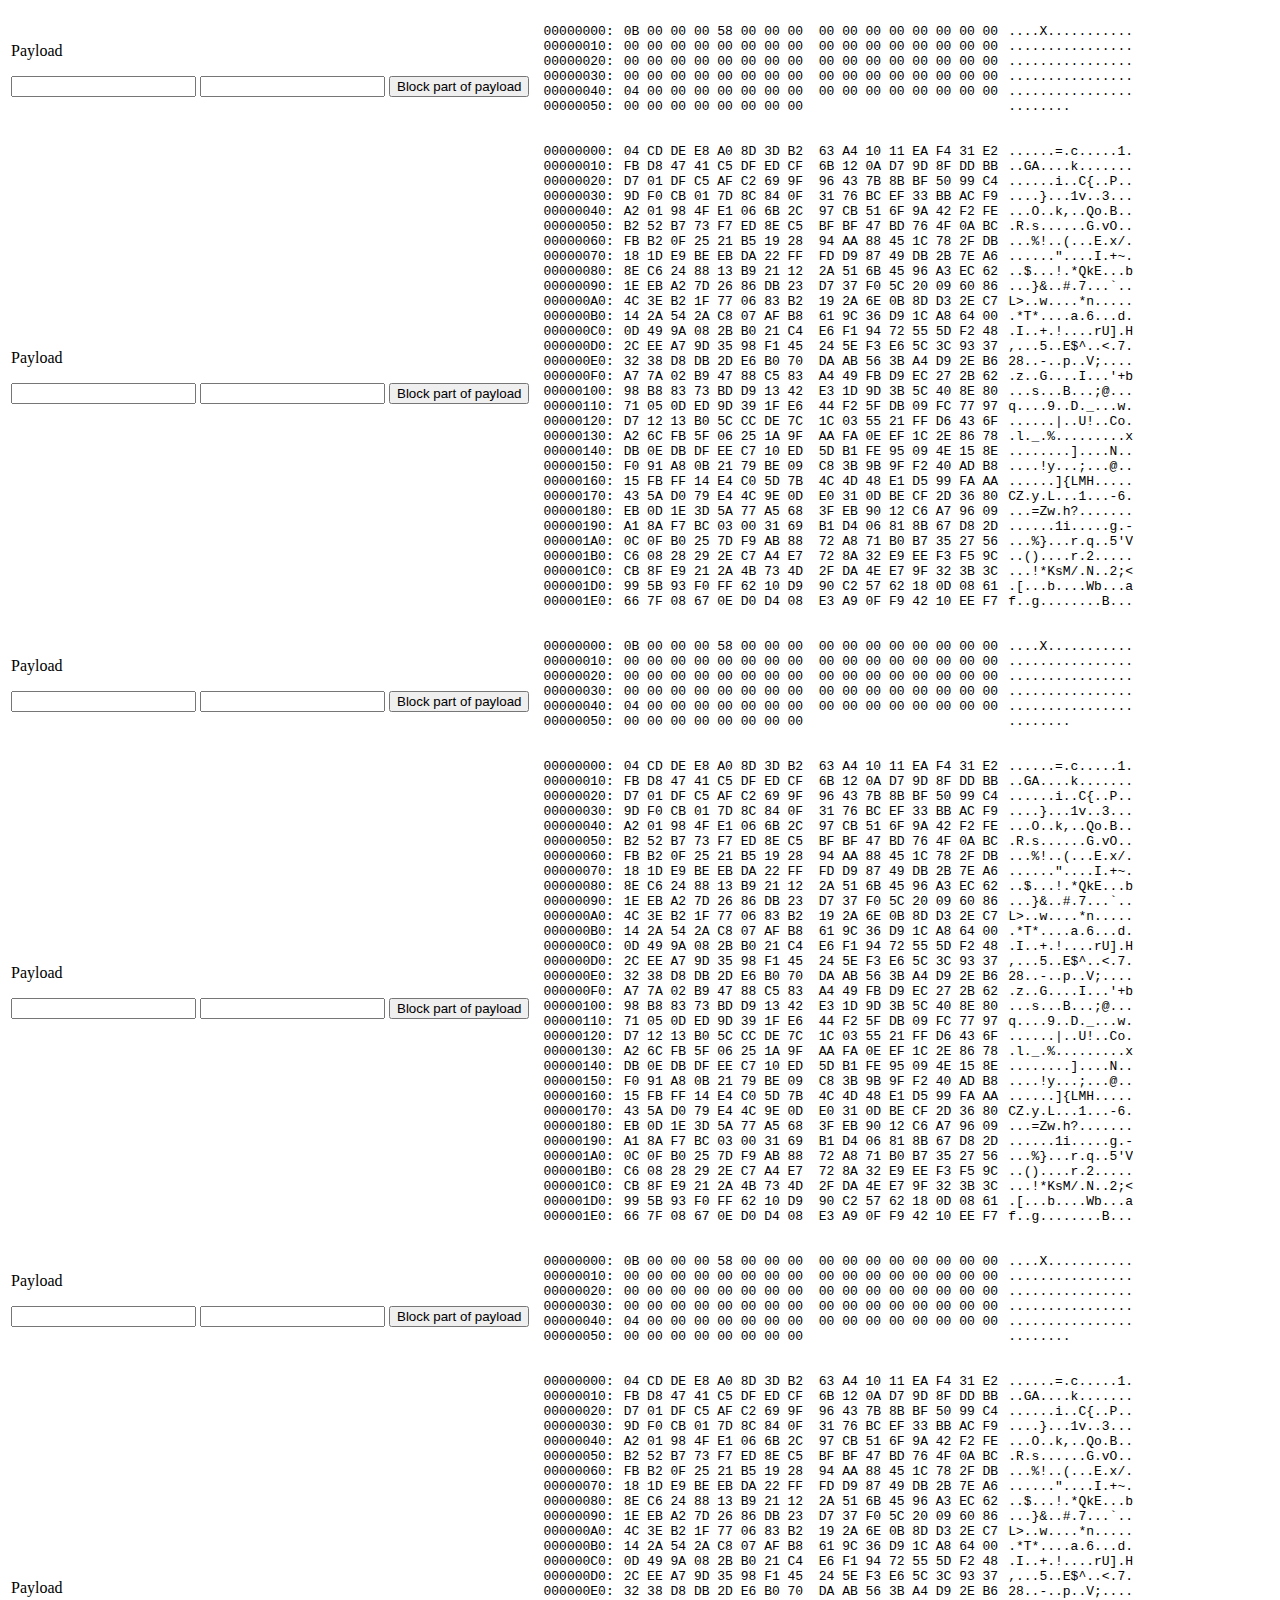
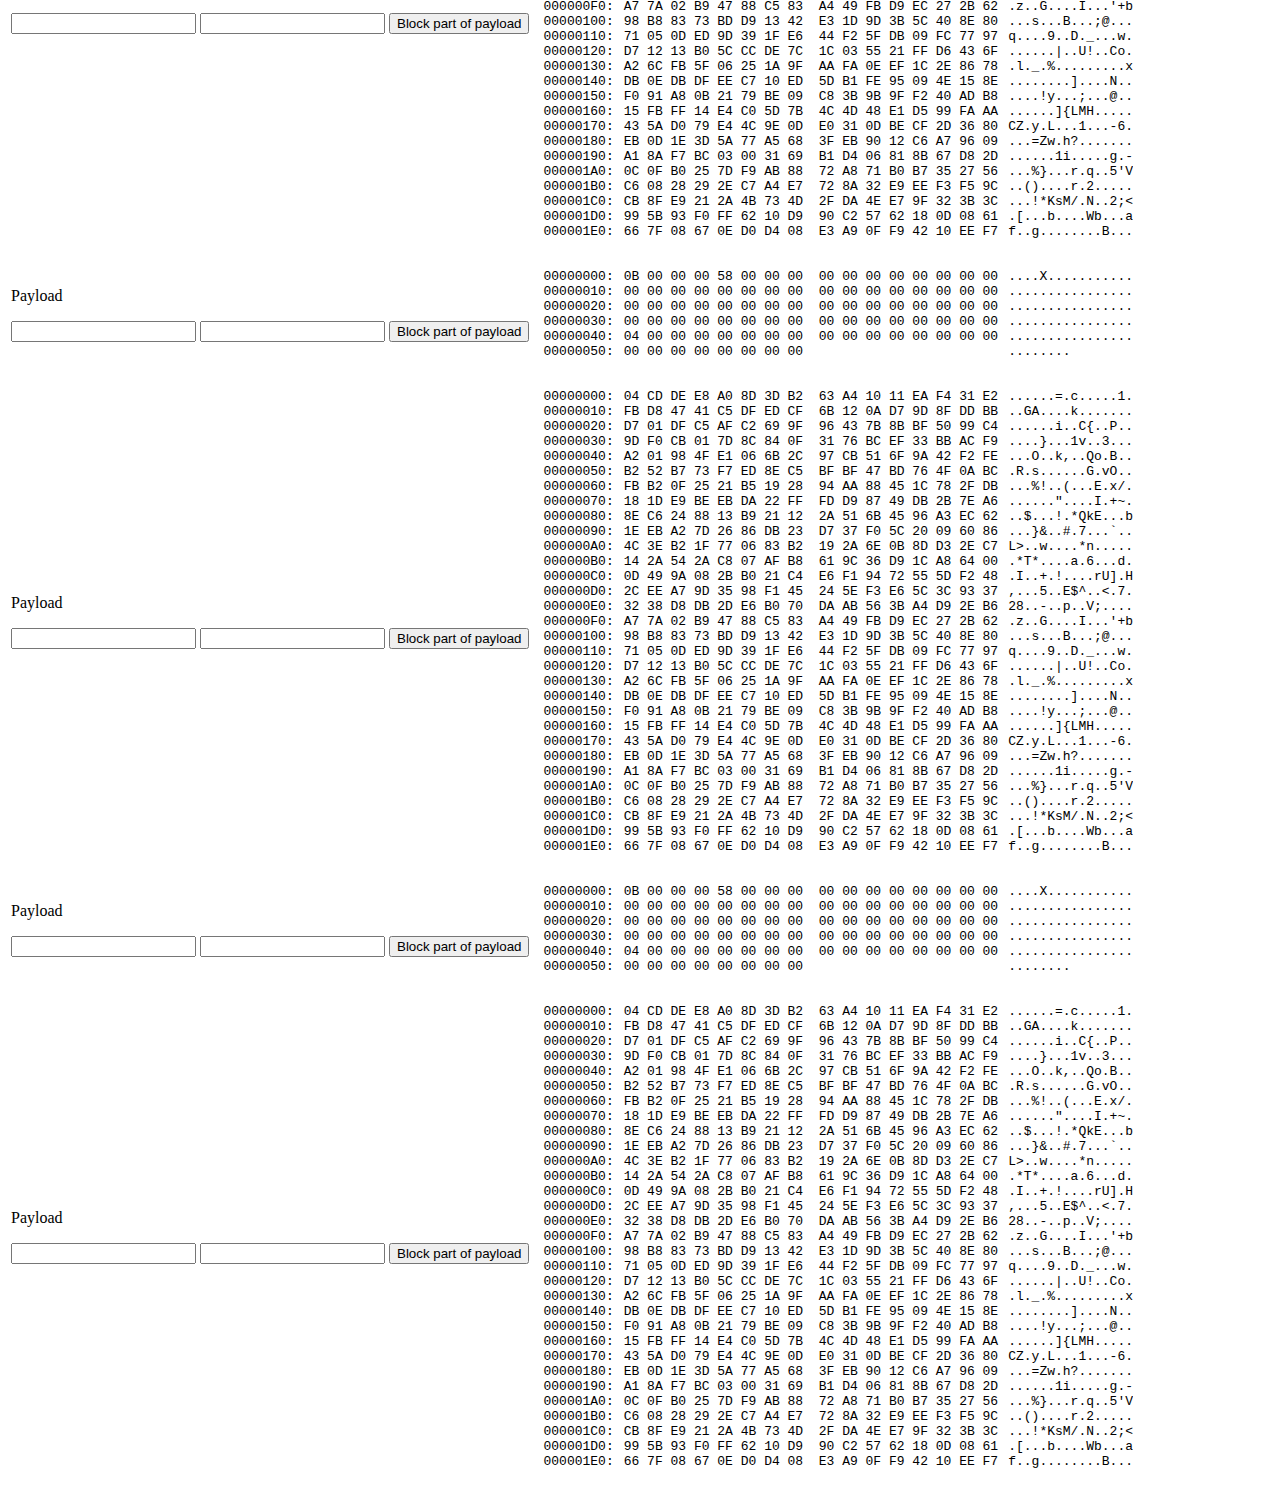
<file: index.html>
<!doctype html>
<html>
<head>
	<meta charset="utf-8"/>
	<style>
		.noselect {
             -webkit-user-select: none; 
             -moz-user-select: none; 
             -ms-user-select: none; 
             user-select: none; 
		}
		.yesselect {
             -webkit-user-select: text; 
             -moz-user-select: text; 
             -ms-user-select: text; 
             user-select: text; 
		}
		.highlight pre {
			overflow: hidden;
		}
		.highlight  pre > span {
			float: left;
			margin-left: 10px;
			position: relative;
		}

		.highlight pre > span.selection::selection {
			background: red;
		}
		.highlight pre > span.selection::-moz-selection {
			background: red;
		}

		.highlight .overlay {
			position: absolute;
			top: 0;
			left: 0;
			width: 100%;
			height: 100%;
			background: none;
			margin: 0;
			padding: 0;
			color: transparent;
			pointer-events: none;
		}

		.highlight .overlay > span {
			margin: 0;
			padding: 0;
			float: none;
		}

		.highlight .ascii {
			background: red;
		}
		.highlight .raw {
			background: yellow;
		}
		.highlight .offset {
			background: yellow;
		}
		.highlight .highlighter {
			color: #000;
		}

	</style>
	<script src="highlight.js"></script>
</head>
<body>
	<table>
		<tr class="info">
			<td>Payload
				<form method="post" class="form-inline">
					<p></p>
					<input required="" type="text" class="form-control" name="string_of_payload" title="Enter string number, like: 00000020">
					<input required="" type="text" class="form-control" name="part_of_payload" title="Enter part of payload, like: 6E E1 CE A0 2B 48 93 57">
					<input class="btn btn-default" type="button" value="Block part of payload">
				</form>
			</td>
			<td>
				<div class="highlight"><pre><span>00000000:
00000010:
00000020:
00000030:
00000040:
00000050:</span><span>0B 00 00 00 58 00 00 00  00 00 00 00 00 00 00 00
00 00 00 00 00 00 00 00  00 00 00 00 00 00 00 00
00 00 00 00 00 00 00 00  00 00 00 00 00 00 00 00
00 00 00 00 00 00 00 00  00 00 00 00 00 00 00 00
04 00 00 00 00 00 00 00  00 00 00 00 00 00 00 00
00 00 00 00 00 00 00 00</span><span>....X...........
................
................
................
................
........</span></pre>
				</div>
			</td>
		</tr>
		<tr class="info">
			<td>Payload
				<form method="post" class="form-inline">
					<p></p>
					<input required="" type="text" class="form-control" name="string_of_payload" title="Enter string number, like: 00000020">
					<input required="" type="text" class="form-control" name="part_of_payload" title="Enter part of payload, like: 6E E1 CE A0 2B 48 93 57">
					<input class="btn btn-default" type="button" value="Block part of payload">
				</form>
			</td>
			<td>
				<div class="highlight"><pre><span>00000000:
00000010:
00000020:
00000030:
00000040:
00000050:
00000060:
00000070:
00000080:
00000090:
000000A0:
000000B0:
000000C0:
000000D0:
000000E0:
000000F0:
00000100:
00000110:
00000120:
00000130:
00000140:
00000150:
00000160:
00000170:
00000180:
00000190:
000001A0:
000001B0:
000001C0:
000001D0:
000001E0:</span><span>04 CD DE E8 A0 8D 3D B2  63 A4 10 11 EA F4 31 E2
FB D8 47 41 C5 DF ED CF  6B 12 0A D7 9D 8F DD BB
D7 01 DF C5 AF C2 69 9F  96 43 7B 8B BF 50 99 C4
9D F0 CB 01 7D 8C 84 0F  31 76 BC EF 33 BB AC F9
A2 01 98 4F E1 06 6B 2C  97 CB 51 6F 9A 42 F2 FE
B2 52 B7 73 F7 ED 8E C5  BF BF 47 BD 76 4F 0A BC
FB B2 0F 25 21 B5 19 28  94 AA 88 45 1C 78 2F DB
18 1D E9 BE EB DA 22 FF  FD D9 87 49 DB 2B 7E A6
8E C6 24 88 13 B9 21 12  2A 51 6B 45 96 A3 EC 62
1E EB A2 7D 26 86 DB 23  D7 37 F0 5C 20 09 60 86
4C 3E B2 1F 77 06 83 B2  19 2A 6E 0B 8D D3 2E C7
14 2A 54 2A C8 07 AF B8  61 9C 36 D9 1C A8 64 00
0D 49 9A 08 2B B0 21 C4  E6 F1 94 72 55 5D F2 48
2C EE A7 9D 35 98 F1 45  24 5E F3 E6 5C 3C 93 37
32 38 D8 DB 2D E6 B0 70  DA AB 56 3B A4 D9 2E B6
A7 7A 02 B9 47 88 C5 83  A4 49 FB D9 EC 27 2B 62
98 B8 83 73 BD D9 13 42  E3 1D 9D 3B 5C 40 8E 80
71 05 0D ED 9D 39 1F E6  44 F2 5F DB 09 FC 77 97
D7 12 13 B0 5C CC DE 7C  1C 03 55 21 FF D6 43 6F
A2 6C FB 5F 06 25 1A 9F  AA FA 0E EF 1C 2E 86 78
DB 0E DB DF EE C7 10 ED  5D B1 FE 95 09 4E 15 8E
F0 91 A8 0B 21 79 BE 09  C8 3B 9B 9F F2 40 AD B8
15 FB FF 14 E4 C0 5D 7B  4C 4D 48 E1 D5 99 FA AA
43 5A D0 79 E4 4C 9E 0D  E0 31 0D BE CF 2D 36 80
EB 0D 1E 3D 5A 77 A5 68  3F EB 90 12 C6 A7 96 09
A1 8A F7 BC 03 00 31 69  B1 D4 06 81 8B 67 D8 2D
0C 0F B0 25 7D F9 AB 88  72 A8 71 B0 B7 35 27 56
C6 08 28 29 2E C7 A4 E7  72 8A 32 E9 EE F3 F5 9C
CB 8F E9 21 2A 4B 73 4D  2F DA 4E E7 9F 32 3B 3C
99 5B 93 F0 FF 62 10 D9  90 C2 57 62 18 0D 08 61
66 7F 08 67 0E D0 D4 08  E3 A9 0F F9 42 10 EE F7</span><span>......=.c.....1.
..GA....k.......
......i..C{..P..
....}...1v..3...
...O..k,..Qo.B..
.R.s......G.vO..
...%!..(...E.x/.
......"....I.+~.
..$...!.*QkE...b
...}&..#.7...`..
L>..w....*n.....
.*T*....a.6...d.
.I..+.!....rU].H
,...5..E$^..<.7.
28..-..p..V;....
.z..G....I...'+b
...s...B...;@...
q....9..D._...w.
......|..U!..Co.
.l._.%.........x
........]....N..
....!y...;...@..
......]{LMH.....
CZ.y.L...1...-6.
...=Zw.h?.......
......1i.....g.-
...%}...r.q..5'V
..()....r.2.....
...!*KsM/.N..2;<
.[...b....Wb...a
f..g........B...</span></pre>
				</div>
			</td>
		</tr>
		<tr class="info">
			<td>Payload
				<form method="post" class="form-inline">
					<p></p>
					<input required="" type="text" class="form-control" name="string_of_payload" title="Enter string number, like: 00000020">
					<input required="" type="text" class="form-control" name="part_of_payload" title="Enter part of payload, like: 6E E1 CE A0 2B 48 93 57">
					<input class="btn btn-default" type="button" value="Block part of payload">
				</form>
			</td>
			<td>
				<div class="highlight"><pre><span>00000000:
00000010:
00000020:
00000030:
00000040:
00000050:</span><span>0B 00 00 00 58 00 00 00  00 00 00 00 00 00 00 00
00 00 00 00 00 00 00 00  00 00 00 00 00 00 00 00
00 00 00 00 00 00 00 00  00 00 00 00 00 00 00 00
00 00 00 00 00 00 00 00  00 00 00 00 00 00 00 00
04 00 00 00 00 00 00 00  00 00 00 00 00 00 00 00
00 00 00 00 00 00 00 00</span><span>....X...........
................
................
................
................
........</span></pre>
				</div>
			</td>
		</tr>
		<tr class="info">
			<td>Payload
				<form method="post" class="form-inline">
					<p></p>
					<input required="" type="text" class="form-control" name="string_of_payload" title="Enter string number, like: 00000020">
					<input required="" type="text" class="form-control" name="part_of_payload" title="Enter part of payload, like: 6E E1 CE A0 2B 48 93 57">
					<input class="btn btn-default" type="button" value="Block part of payload">
				</form>
			</td>
			<td>
				<div class="highlight"><pre><span>00000000:
00000010:
00000020:
00000030:
00000040:
00000050:
00000060:
00000070:
00000080:
00000090:
000000A0:
000000B0:
000000C0:
000000D0:
000000E0:
000000F0:
00000100:
00000110:
00000120:
00000130:
00000140:
00000150:
00000160:
00000170:
00000180:
00000190:
000001A0:
000001B0:
000001C0:
000001D0:
000001E0:</span><span>04 CD DE E8 A0 8D 3D B2  63 A4 10 11 EA F4 31 E2
FB D8 47 41 C5 DF ED CF  6B 12 0A D7 9D 8F DD BB
D7 01 DF C5 AF C2 69 9F  96 43 7B 8B BF 50 99 C4
9D F0 CB 01 7D 8C 84 0F  31 76 BC EF 33 BB AC F9
A2 01 98 4F E1 06 6B 2C  97 CB 51 6F 9A 42 F2 FE
B2 52 B7 73 F7 ED 8E C5  BF BF 47 BD 76 4F 0A BC
FB B2 0F 25 21 B5 19 28  94 AA 88 45 1C 78 2F DB
18 1D E9 BE EB DA 22 FF  FD D9 87 49 DB 2B 7E A6
8E C6 24 88 13 B9 21 12  2A 51 6B 45 96 A3 EC 62
1E EB A2 7D 26 86 DB 23  D7 37 F0 5C 20 09 60 86
4C 3E B2 1F 77 06 83 B2  19 2A 6E 0B 8D D3 2E C7
14 2A 54 2A C8 07 AF B8  61 9C 36 D9 1C A8 64 00
0D 49 9A 08 2B B0 21 C4  E6 F1 94 72 55 5D F2 48
2C EE A7 9D 35 98 F1 45  24 5E F3 E6 5C 3C 93 37
32 38 D8 DB 2D E6 B0 70  DA AB 56 3B A4 D9 2E B6
A7 7A 02 B9 47 88 C5 83  A4 49 FB D9 EC 27 2B 62
98 B8 83 73 BD D9 13 42  E3 1D 9D 3B 5C 40 8E 80
71 05 0D ED 9D 39 1F E6  44 F2 5F DB 09 FC 77 97
D7 12 13 B0 5C CC DE 7C  1C 03 55 21 FF D6 43 6F
A2 6C FB 5F 06 25 1A 9F  AA FA 0E EF 1C 2E 86 78
DB 0E DB DF EE C7 10 ED  5D B1 FE 95 09 4E 15 8E
F0 91 A8 0B 21 79 BE 09  C8 3B 9B 9F F2 40 AD B8
15 FB FF 14 E4 C0 5D 7B  4C 4D 48 E1 D5 99 FA AA
43 5A D0 79 E4 4C 9E 0D  E0 31 0D BE CF 2D 36 80
EB 0D 1E 3D 5A 77 A5 68  3F EB 90 12 C6 A7 96 09
A1 8A F7 BC 03 00 31 69  B1 D4 06 81 8B 67 D8 2D
0C 0F B0 25 7D F9 AB 88  72 A8 71 B0 B7 35 27 56
C6 08 28 29 2E C7 A4 E7  72 8A 32 E9 EE F3 F5 9C
CB 8F E9 21 2A 4B 73 4D  2F DA 4E E7 9F 32 3B 3C
99 5B 93 F0 FF 62 10 D9  90 C2 57 62 18 0D 08 61
66 7F 08 67 0E D0 D4 08  E3 A9 0F F9 42 10 EE F7</span><span>......=.c.....1.
..GA....k.......
......i..C{..P..
....}...1v..3...
...O..k,..Qo.B..
.R.s......G.vO..
...%!..(...E.x/.
......"....I.+~.
..$...!.*QkE...b
...}&..#.7...`..
L>..w....*n.....
.*T*....a.6...d.
.I..+.!....rU].H
,...5..E$^..<.7.
28..-..p..V;....
.z..G....I...'+b
...s...B...;@...
q....9..D._...w.
......|..U!..Co.
.l._.%.........x
........]....N..
....!y...;...@..
......]{LMH.....
CZ.y.L...1...-6.
...=Zw.h?.......
......1i.....g.-
...%}...r.q..5'V
..()....r.2.....
...!*KsM/.N..2;<
.[...b....Wb...a
f..g........B...</span></pre>
				</div>
			</td>
		</tr>
		<tr class="info">
			<td>Payload
				<form method="post" class="form-inline">
					<p></p>
					<input required="" type="text" class="form-control" name="string_of_payload" title="Enter string number, like: 00000020">
					<input required="" type="text" class="form-control" name="part_of_payload" title="Enter part of payload, like: 6E E1 CE A0 2B 48 93 57">
					<input class="btn btn-default" type="button" value="Block part of payload">
				</form>
			</td>
			<td>
				<div class="highlight"><pre><span>00000000:
00000010:
00000020:
00000030:
00000040:
00000050:</span><span>0B 00 00 00 58 00 00 00  00 00 00 00 00 00 00 00
00 00 00 00 00 00 00 00  00 00 00 00 00 00 00 00
00 00 00 00 00 00 00 00  00 00 00 00 00 00 00 00
00 00 00 00 00 00 00 00  00 00 00 00 00 00 00 00
04 00 00 00 00 00 00 00  00 00 00 00 00 00 00 00
00 00 00 00 00 00 00 00</span><span>....X...........
................
................
................
................
........</span></pre>
				</div>
			</td>
		</tr>
		<tr class="info">
			<td>Payload
				<form method="post" class="form-inline">
					<p></p>
					<input required="" type="text" class="form-control" name="string_of_payload" title="Enter string number, like: 00000020">
					<input required="" type="text" class="form-control" name="part_of_payload" title="Enter part of payload, like: 6E E1 CE A0 2B 48 93 57">
					<input class="btn btn-default" type="button" value="Block part of payload">
				</form>
			</td>
			<td>
				<div class="highlight"><pre><span>00000000:
00000010:
00000020:
00000030:
00000040:
00000050:
00000060:
00000070:
00000080:
00000090:
000000A0:
000000B0:
000000C0:
000000D0:
000000E0:
000000F0:
00000100:
00000110:
00000120:
00000130:
00000140:
00000150:
00000160:
00000170:
00000180:
00000190:
000001A0:
000001B0:
000001C0:
000001D0:
000001E0:</span><span>04 CD DE E8 A0 8D 3D B2  63 A4 10 11 EA F4 31 E2
FB D8 47 41 C5 DF ED CF  6B 12 0A D7 9D 8F DD BB
D7 01 DF C5 AF C2 69 9F  96 43 7B 8B BF 50 99 C4
9D F0 CB 01 7D 8C 84 0F  31 76 BC EF 33 BB AC F9
A2 01 98 4F E1 06 6B 2C  97 CB 51 6F 9A 42 F2 FE
B2 52 B7 73 F7 ED 8E C5  BF BF 47 BD 76 4F 0A BC
FB B2 0F 25 21 B5 19 28  94 AA 88 45 1C 78 2F DB
18 1D E9 BE EB DA 22 FF  FD D9 87 49 DB 2B 7E A6
8E C6 24 88 13 B9 21 12  2A 51 6B 45 96 A3 EC 62
1E EB A2 7D 26 86 DB 23  D7 37 F0 5C 20 09 60 86
4C 3E B2 1F 77 06 83 B2  19 2A 6E 0B 8D D3 2E C7
14 2A 54 2A C8 07 AF B8  61 9C 36 D9 1C A8 64 00
0D 49 9A 08 2B B0 21 C4  E6 F1 94 72 55 5D F2 48
2C EE A7 9D 35 98 F1 45  24 5E F3 E6 5C 3C 93 37
32 38 D8 DB 2D E6 B0 70  DA AB 56 3B A4 D9 2E B6
A7 7A 02 B9 47 88 C5 83  A4 49 FB D9 EC 27 2B 62
98 B8 83 73 BD D9 13 42  E3 1D 9D 3B 5C 40 8E 80
71 05 0D ED 9D 39 1F E6  44 F2 5F DB 09 FC 77 97
D7 12 13 B0 5C CC DE 7C  1C 03 55 21 FF D6 43 6F
A2 6C FB 5F 06 25 1A 9F  AA FA 0E EF 1C 2E 86 78
DB 0E DB DF EE C7 10 ED  5D B1 FE 95 09 4E 15 8E
F0 91 A8 0B 21 79 BE 09  C8 3B 9B 9F F2 40 AD B8
15 FB FF 14 E4 C0 5D 7B  4C 4D 48 E1 D5 99 FA AA
43 5A D0 79 E4 4C 9E 0D  E0 31 0D BE CF 2D 36 80
EB 0D 1E 3D 5A 77 A5 68  3F EB 90 12 C6 A7 96 09
A1 8A F7 BC 03 00 31 69  B1 D4 06 81 8B 67 D8 2D
0C 0F B0 25 7D F9 AB 88  72 A8 71 B0 B7 35 27 56
C6 08 28 29 2E C7 A4 E7  72 8A 32 E9 EE F3 F5 9C
CB 8F E9 21 2A 4B 73 4D  2F DA 4E E7 9F 32 3B 3C
99 5B 93 F0 FF 62 10 D9  90 C2 57 62 18 0D 08 61
66 7F 08 67 0E D0 D4 08  E3 A9 0F F9 42 10 EE F7</span><span>......=.c.....1.
..GA....k.......
......i..C{..P..
....}...1v..3...
...O..k,..Qo.B..
.R.s......G.vO..
...%!..(...E.x/.
......"....I.+~.
..$...!.*QkE...b
...}&..#.7...`..
L>..w....*n.....
.*T*....a.6...d.
.I..+.!....rU].H
,...5..E$^..<.7.
28..-..p..V;....
.z..G....I...'+b
...s...B...;@...
q....9..D._...w.
......|..U!..Co.
.l._.%.........x
........]....N..
....!y...;...@..
......]{LMH.....
CZ.y.L...1...-6.
...=Zw.h?.......
......1i.....g.-
...%}...r.q..5'V
..()....r.2.....
...!*KsM/.N..2;<
.[...b....Wb...a
f..g........B...</span></pre>
				</div>
			</td>
		</tr>
		<tr class="info">
			<td>Payload
				<form method="post" class="form-inline">
					<p></p>
					<input required="" type="text" class="form-control" name="string_of_payload" title="Enter string number, like: 00000020">
					<input required="" type="text" class="form-control" name="part_of_payload" title="Enter part of payload, like: 6E E1 CE A0 2B 48 93 57">
					<input class="btn btn-default" type="button" value="Block part of payload">
				</form>
			</td>
			<td>
				<div class="highlight"><pre><span>00000000:
00000010:
00000020:
00000030:
00000040:
00000050:</span><span>0B 00 00 00 58 00 00 00  00 00 00 00 00 00 00 00
00 00 00 00 00 00 00 00  00 00 00 00 00 00 00 00
00 00 00 00 00 00 00 00  00 00 00 00 00 00 00 00
00 00 00 00 00 00 00 00  00 00 00 00 00 00 00 00
04 00 00 00 00 00 00 00  00 00 00 00 00 00 00 00
00 00 00 00 00 00 00 00</span><span>....X...........
................
................
................
................
........</span></pre>
				</div>
			</td>
		</tr>
		<tr class="info">
			<td>Payload
				<form  method="post" class="form-inline">
					<p></p>
					<input required="" type="text" class="form-control" name="string_of_payload" title="Enter string number, like: 00000020">
					<input required="" type="text" class="form-control" name="part_of_payload" title="Enter part of payload, like: 6E E1 CE A0 2B 48 93 57">
					<input class="btn btn-default" type="button" value="Block part of payload">
				</form>
			</td>
			<td>
				<div class="highlight"><pre><span>00000000:
00000010:
00000020:
00000030:
00000040:
00000050:
00000060:
00000070:
00000080:
00000090:
000000A0:
000000B0:
000000C0:
000000D0:
000000E0:
000000F0:
00000100:
00000110:
00000120:
00000130:
00000140:
00000150:
00000160:
00000170:
00000180:
00000190:
000001A0:
000001B0:
000001C0:
000001D0:
000001E0:</span><span>04 CD DE E8 A0 8D 3D B2  63 A4 10 11 EA F4 31 E2
FB D8 47 41 C5 DF ED CF  6B 12 0A D7 9D 8F DD BB
D7 01 DF C5 AF C2 69 9F  96 43 7B 8B BF 50 99 C4
9D F0 CB 01 7D 8C 84 0F  31 76 BC EF 33 BB AC F9
A2 01 98 4F E1 06 6B 2C  97 CB 51 6F 9A 42 F2 FE
B2 52 B7 73 F7 ED 8E C5  BF BF 47 BD 76 4F 0A BC
FB B2 0F 25 21 B5 19 28  94 AA 88 45 1C 78 2F DB
18 1D E9 BE EB DA 22 FF  FD D9 87 49 DB 2B 7E A6
8E C6 24 88 13 B9 21 12  2A 51 6B 45 96 A3 EC 62
1E EB A2 7D 26 86 DB 23  D7 37 F0 5C 20 09 60 86
4C 3E B2 1F 77 06 83 B2  19 2A 6E 0B 8D D3 2E C7
14 2A 54 2A C8 07 AF B8  61 9C 36 D9 1C A8 64 00
0D 49 9A 08 2B B0 21 C4  E6 F1 94 72 55 5D F2 48
2C EE A7 9D 35 98 F1 45  24 5E F3 E6 5C 3C 93 37
32 38 D8 DB 2D E6 B0 70  DA AB 56 3B A4 D9 2E B6
A7 7A 02 B9 47 88 C5 83  A4 49 FB D9 EC 27 2B 62
98 B8 83 73 BD D9 13 42  E3 1D 9D 3B 5C 40 8E 80
71 05 0D ED 9D 39 1F E6  44 F2 5F DB 09 FC 77 97
D7 12 13 B0 5C CC DE 7C  1C 03 55 21 FF D6 43 6F
A2 6C FB 5F 06 25 1A 9F  AA FA 0E EF 1C 2E 86 78
DB 0E DB DF EE C7 10 ED  5D B1 FE 95 09 4E 15 8E
F0 91 A8 0B 21 79 BE 09  C8 3B 9B 9F F2 40 AD B8
15 FB FF 14 E4 C0 5D 7B  4C 4D 48 E1 D5 99 FA AA
43 5A D0 79 E4 4C 9E 0D  E0 31 0D BE CF 2D 36 80
EB 0D 1E 3D 5A 77 A5 68  3F EB 90 12 C6 A7 96 09
A1 8A F7 BC 03 00 31 69  B1 D4 06 81 8B 67 D8 2D
0C 0F B0 25 7D F9 AB 88  72 A8 71 B0 B7 35 27 56
C6 08 28 29 2E C7 A4 E7  72 8A 32 E9 EE F3 F5 9C
CB 8F E9 21 2A 4B 73 4D  2F DA 4E E7 9F 32 3B 3C
99 5B 93 F0 FF 62 10 D9  90 C2 57 62 18 0D 08 61
66 7F 08 67 0E D0 D4 08  E3 A9 0F F9 42 10 EE F7</span><span>......=.c.....1.
..GA....k.......
......i..C{..P..
....}...1v..3...
...O..k,..Qo.B..
.R.s......G.vO..
...%!..(...E.x/.
......"....I.+~.
..$...!.*QkE...b
...}&..#.7...`..
L>..w....*n.....
.*T*....a.6...d.
.I..+.!....rU].H
,...5..E$^..<.7.
28..-..p..V;....
.z..G....I...'+b
...s...B...;@...
q....9..D._...w.
......|..U!..Co.
.l._.%.........x
........]....N..
....!y...;...@..
......]{LMH.....
CZ.y.L...1...-6.
...=Zw.h?.......
......1i.....g.-
...%}...r.q..5'V
..()....r.2.....
...!*KsM/.N..2;<
.[...b....Wb...a
f..g........B...</span></pre>
				</div>
			</td>
		</tr>
		<tr class="info">
			<td>Payload
				<form  method="post" class="form-inline">
					<p></p>
					<input required="" type="text" class="form-control" name="string_of_payload" title="Enter string number, like: 00000020">
					<input required="" type="text" class="form-control" name="part_of_payload" title="Enter part of payload, like: 6E E1 CE A0 2B 48 93 57">
					<input class="btn btn-default" type="button" value="Block part of payload">
				</form>
			</td>
			<td>
				<div class="highlight"><pre><span>00000000:
00000010:
00000020:
00000030:
00000040:
00000050:</span><span>0B 00 00 00 58 00 00 00  00 00 00 00 00 00 00 00
00 00 00 00 00 00 00 00  00 00 00 00 00 00 00 00
00 00 00 00 00 00 00 00  00 00 00 00 00 00 00 00
00 00 00 00 00 00 00 00  00 00 00 00 00 00 00 00
04 00 00 00 00 00 00 00  00 00 00 00 00 00 00 00
00 00 00 00 00 00 00 00</span><span>....X...........
................
................
................
................
........</span></pre>
				</div>
			</td>
		</tr>
		<tr class="info">
			<td>Payload
				<form method="post" class="form-inline">
					<p></p>
					<input required="" type="text" class="form-control" name="string_of_payload" title="Enter string number, like: 00000020">
					<input required="" type="text" class="form-control" name="part_of_payload" title="Enter part of payload, like: 6E E1 CE A0 2B 48 93 57">
					<input class="btn btn-default" type="button" value="Block part of payload">
				</form>
			</td>
			<td>
				<div class="highlight"><pre><span>00000000:
00000010:
00000020:
00000030:
00000040:
00000050:
00000060:
00000070:
00000080:
00000090:
000000A0:
000000B0:
000000C0:
000000D0:
000000E0:
000000F0:
00000100:
00000110:
00000120:
00000130:
00000140:
00000150:
00000160:
00000170:
00000180:
00000190:
000001A0:
000001B0:
000001C0:
000001D0:
000001E0:</span><span>04 CD DE E8 A0 8D 3D B2  63 A4 10 11 EA F4 31 E2
FB D8 47 41 C5 DF ED CF  6B 12 0A D7 9D 8F DD BB
D7 01 DF C5 AF C2 69 9F  96 43 7B 8B BF 50 99 C4
9D F0 CB 01 7D 8C 84 0F  31 76 BC EF 33 BB AC F9
A2 01 98 4F E1 06 6B 2C  97 CB 51 6F 9A 42 F2 FE
B2 52 B7 73 F7 ED 8E C5  BF BF 47 BD 76 4F 0A BC
FB B2 0F 25 21 B5 19 28  94 AA 88 45 1C 78 2F DB
18 1D E9 BE EB DA 22 FF  FD D9 87 49 DB 2B 7E A6
8E C6 24 88 13 B9 21 12  2A 51 6B 45 96 A3 EC 62
1E EB A2 7D 26 86 DB 23  D7 37 F0 5C 20 09 60 86
4C 3E B2 1F 77 06 83 B2  19 2A 6E 0B 8D D3 2E C7
14 2A 54 2A C8 07 AF B8  61 9C 36 D9 1C A8 64 00
0D 49 9A 08 2B B0 21 C4  E6 F1 94 72 55 5D F2 48
2C EE A7 9D 35 98 F1 45  24 5E F3 E6 5C 3C 93 37
32 38 D8 DB 2D E6 B0 70  DA AB 56 3B A4 D9 2E B6
A7 7A 02 B9 47 88 C5 83  A4 49 FB D9 EC 27 2B 62
98 B8 83 73 BD D9 13 42  E3 1D 9D 3B 5C 40 8E 80
71 05 0D ED 9D 39 1F E6  44 F2 5F DB 09 FC 77 97
D7 12 13 B0 5C CC DE 7C  1C 03 55 21 FF D6 43 6F
A2 6C FB 5F 06 25 1A 9F  AA FA 0E EF 1C 2E 86 78
DB 0E DB DF EE C7 10 ED  5D B1 FE 95 09 4E 15 8E
F0 91 A8 0B 21 79 BE 09  C8 3B 9B 9F F2 40 AD B8
15 FB FF 14 E4 C0 5D 7B  4C 4D 48 E1 D5 99 FA AA
43 5A D0 79 E4 4C 9E 0D  E0 31 0D BE CF 2D 36 80
EB 0D 1E 3D 5A 77 A5 68  3F EB 90 12 C6 A7 96 09
A1 8A F7 BC 03 00 31 69  B1 D4 06 81 8B 67 D8 2D
0C 0F B0 25 7D F9 AB 88  72 A8 71 B0 B7 35 27 56
C6 08 28 29 2E C7 A4 E7  72 8A 32 E9 EE F3 F5 9C
CB 8F E9 21 2A 4B 73 4D  2F DA 4E E7 9F 32 3B 3C
99 5B 93 F0 FF 62 10 D9  90 C2 57 62 18 0D 08 61
66 7F 08 67 0E D0 D4 08  E3 A9 0F F9 42 10 EE F7</span><span>......=.c.....1.
..GA....k.......
......i..C{..P..
....}...1v..3...
...O..k,..Qo.B..
.R.s......G.vO..
...%!..(...E.x/.
......"....I.+~.
..$...!.*QkE...b
...}&..#.7...`..
L>..w....*n.....
.*T*....a.6...d.
.I..+.!....rU].H
,...5..E$^..<.7.
28..-..p..V;....
.z..G....I...'+b
...s...B...;@...
q....9..D._...w.
......|..U!..Co.
.l._.%.........x
........]....N..
....!y...;...@..
......]{LMH.....
CZ.y.L...1...-6.
...=Zw.h?.......
......1i.....g.-
...%}...r.q..5'V
..()....r.2.....
...!*KsM/.N..2;<
.[...b....Wb...a
f..g........B...</span></pre>
				</div>
			</td>
		</tr>
	</table>
</body>
</html>
</file>
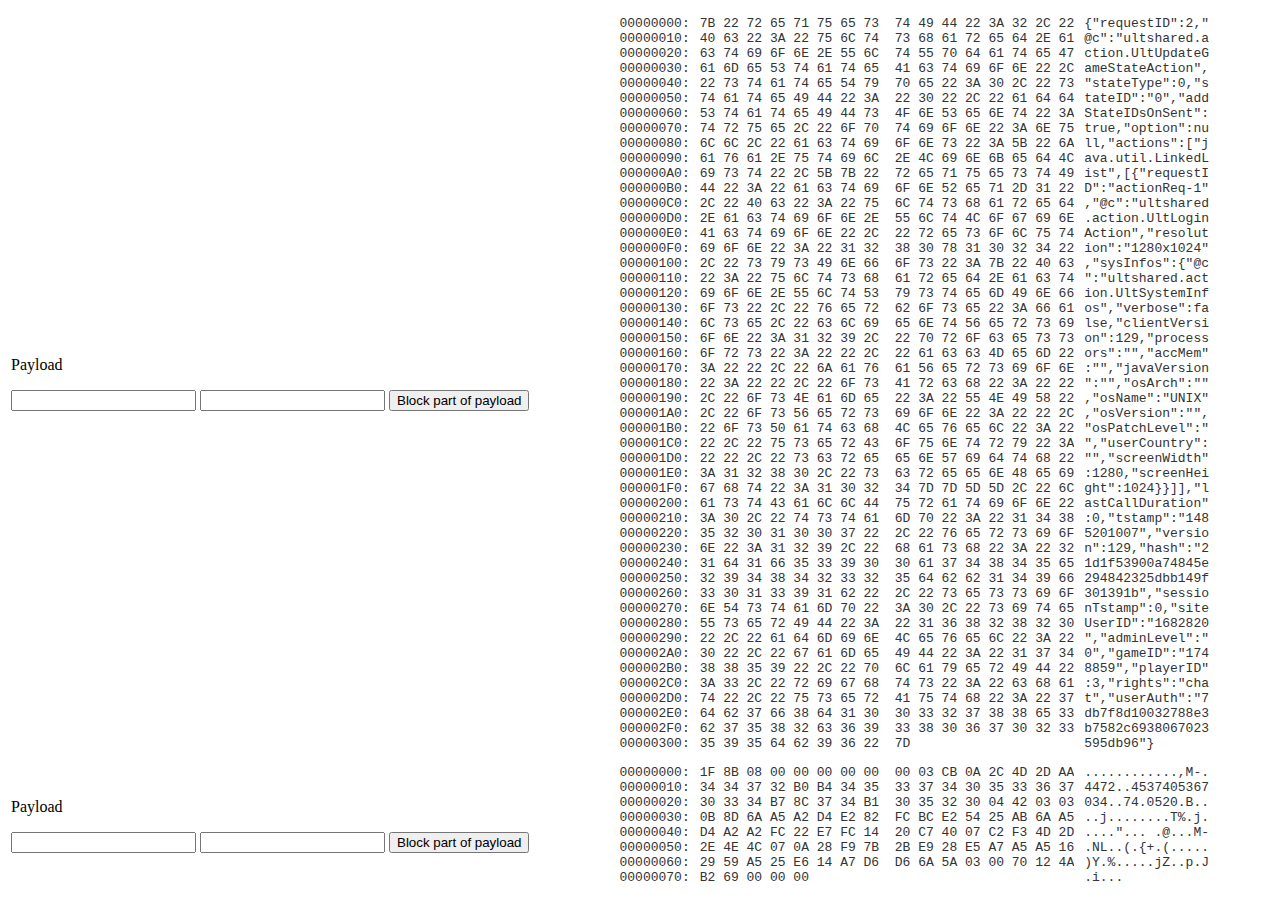
<file: hl/index.html>
<!doctype html>
<html>
<head>
	<meta charset="utf-8"/>
	<link rel="stylesheet" href="highlight.css"/>
	<script src="highlight.js"></script>
</head>
<body>
	<table>
		<tr class="info">
			<td width="50%">Payload
				<form method="post" class="form-inline">
					<p></p>
					<input required="" type="text" class="form-control" name="string_of_payload" title="Enter string number, like: 00000020">
					<input required="" type="text" class="form-control" name="part_of_payload" title="Enter part of payload, like: 6E E1 CE A0 2B 48 93 57">
					<input class="btn btn-default" type="button" value="Block part of payload">
				</form>
			</td>
			<td>
				<div class="highlight"><pre>00000000: 7B 22 72 65 71 75 65 73  74 49 44 22 3A 32 2C 22  {"requestID":2,"
00000010: 40 63 22 3A 22 75 6C 74  73 68 61 72 65 64 2E 61  @c":"ultshared.a
00000020: 63 74 69 6F 6E 2E 55 6C  74 55 70 64 61 74 65 47  ction.UltUpdateG
00000030: 61 6D 65 53 74 61 74 65  41 63 74 69 6F 6E 22 2C  ameStateAction",
00000040: 22 73 74 61 74 65 54 79  70 65 22 3A 30 2C 22 73  "stateType":0,"s
00000050: 74 61 74 65 49 44 22 3A  22 30 22 2C 22 61 64 64  tateID":"0","add
00000060: 53 74 61 74 65 49 44 73  4F 6E 53 65 6E 74 22 3A  StateIDsOnSent":
00000070: 74 72 75 65 2C 22 6F 70  74 69 6F 6E 22 3A 6E 75  true,"option":nu
00000080: 6C 6C 2C 22 61 63 74 69  6F 6E 73 22 3A 5B 22 6A  ll,"actions":["j
00000090: 61 76 61 2E 75 74 69 6C  2E 4C 69 6E 6B 65 64 4C  ava.util.LinkedL
000000A0: 69 73 74 22 2C 5B 7B 22  72 65 71 75 65 73 74 49  ist",[{"requestI
000000B0: 44 22 3A 22 61 63 74 69  6F 6E 52 65 71 2D 31 22  D":"actionReq-1"
000000C0: 2C 22 40 63 22 3A 22 75  6C 74 73 68 61 72 65 64  ,"@c":"ultshared
000000D0: 2E 61 63 74 69 6F 6E 2E  55 6C 74 4C 6F 67 69 6E  .action.UltLogin
000000E0: 41 63 74 69 6F 6E 22 2C  22 72 65 73 6F 6C 75 74  Action","resolut
000000F0: 69 6F 6E 22 3A 22 31 32  38 30 78 31 30 32 34 22  ion":"1280x1024"
00000100: 2C 22 73 79 73 49 6E 66  6F 73 22 3A 7B 22 40 63  ,"sysInfos":{"@c
00000110: 22 3A 22 75 6C 74 73 68  61 72 65 64 2E 61 63 74  ":"ultshared.act
00000120: 69 6F 6E 2E 55 6C 74 53  79 73 74 65 6D 49 6E 66  ion.UltSystemInf
00000130: 6F 73 22 2C 22 76 65 72  62 6F 73 65 22 3A 66 61  os","verbose":fa
00000140: 6C 73 65 2C 22 63 6C 69  65 6E 74 56 65 72 73 69  lse,"clientVersi
00000150: 6F 6E 22 3A 31 32 39 2C  22 70 72 6F 63 65 73 73  on":129,"process
00000160: 6F 72 73 22 3A 22 22 2C  22 61 63 63 4D 65 6D 22  ors":"","accMem"
00000170: 3A 22 22 2C 22 6A 61 76  61 56 65 72 73 69 6F 6E  :"","javaVersion
00000180: 22 3A 22 22 2C 22 6F 73  41 72 63 68 22 3A 22 22  ":"","osArch":""
00000190: 2C 22 6F 73 4E 61 6D 65  22 3A 22 55 4E 49 58 22  ,"osName":"UNIX"
000001A0: 2C 22 6F 73 56 65 72 73  69 6F 6E 22 3A 22 22 2C  ,"osVersion":"",
000001B0: 22 6F 73 50 61 74 63 68  4C 65 76 65 6C 22 3A 22  "osPatchLevel":"
000001C0: 22 2C 22 75 73 65 72 43  6F 75 6E 74 72 79 22 3A  ","userCountry":
000001D0: 22 22 2C 22 73 63 72 65  65 6E 57 69 64 74 68 22  "","screenWidth"
000001E0: 3A 31 32 38 30 2C 22 73  63 72 65 65 6E 48 65 69  :1280,"screenHei
000001F0: 67 68 74 22 3A 31 30 32  34 7D 7D 5D 5D 2C 22 6C  ght":1024}}]],"l
00000200: 61 73 74 43 61 6C 6C 44  75 72 61 74 69 6F 6E 22  astCallDuration"
00000210: 3A 30 2C 22 74 73 74 61  6D 70 22 3A 22 31 34 38  :0,"tstamp":"148
00000220: 35 32 30 31 30 30 37 22  2C 22 76 65 72 73 69 6F  5201007","versio
00000230: 6E 22 3A 31 32 39 2C 22  68 61 73 68 22 3A 22 32  n":129,"hash":"2
00000240: 31 64 31 66 35 33 39 30  30 61 37 34 38 34 35 65  1d1f53900a74845e
00000250: 32 39 34 38 34 32 33 32  35 64 62 62 31 34 39 66  294842325dbb149f
00000260: 33 30 31 33 39 31 62 22  2C 22 73 65 73 73 69 6F  301391b","sessio
00000270: 6E 54 73 74 61 6D 70 22  3A 30 2C 22 73 69 74 65  nTstamp":0,"site
00000280: 55 73 65 72 49 44 22 3A  22 31 36 38 32 38 32 30  UserID":"1682820
00000290: 22 2C 22 61 64 6D 69 6E  4C 65 76 65 6C 22 3A 22  ","adminLevel":"
000002A0: 30 22 2C 22 67 61 6D 65  49 44 22 3A 22 31 37 34  0","gameID":"174
000002B0: 38 38 35 39 22 2C 22 70  6C 61 79 65 72 49 44 22  8859","playerID"
000002C0: 3A 33 2C 22 72 69 67 68  74 73 22 3A 22 63 68 61  :3,"rights":"cha
000002D0: 74 22 2C 22 75 73 65 72  41 75 74 68 22 3A 22 37  t","userAuth":"7
000002E0: 64 62 37 66 38 64 31 30  30 33 32 37 38 38 65 33  db7f8d10032788e3
000002F0: 62 37 35 38 32 63 36 39  33 38 30 36 37 30 32 33  b7582c6938067023
00000300: 35 39 35 64 62 39 36 22  7D                       595db96"}</pre></div>
			</td>
		</tr>
		<tr class="info">
			<td>Payload
				<form method="post" class="form-inline">
					<p></p>
					<input required="" type="text" class="form-control" name="string_of_payload" title="Enter string number, like: 00000020">
					<input required="" type="text" class="form-control" name="part_of_payload" title="Enter part of payload, like: 6E E1 CE A0 2B 48 93 57">
					<input class="btn btn-default" type="button" value="Block part of payload">
				</form>
			</td>
			<td>
				<div class="highlight"><pre>00000000: 1F 8B 08 00 00 00 00 00  00 03 CB 0A 2C 4D 2D AA  ............,M-.
00000010: 34 34 37 32 B0 B4 34 35  33 37 34 30 35 33 36 37  4472..4537405367
00000020: 30 33 34 B7 8C 37 34 B1  30 35 32 30 04 42 03 03  034..74.0520.B..
00000030: 0B 8D 6A A5 A2 D4 E2 82  FC BC E2 54 25 AB 6A A5  ..j........T%.j.
00000040: D4 A2 A2 FC 22 E7 FC 14  20 C7 40 07 C2 F3 4D 2D  ...."... .@...M-
00000050: 2E 4E 4C 07 0A 28 F9 7B  2B E9 28 E5 A7 A5 A5 16  .NL..(.{+.(.....
00000060: 29 59 A5 25 E6 14 A7 D6  D6 6A 5A 03 00 70 12 4A  )Y.%.....jZ..p.J
00000070: B2 69 00 00 00                                    .i...</pre></div>
			</td>
		</tr>
	</table>

</body>
</html>
</file>
<file: hl/highlight.css>
.selection-disable {
	-webkit-user-select: none; 
	-moz-user-select: none; 
	-ms-user-select: none; 
	user-select: none; 
}

.selection-enable {
	-webkit-user-select: text; 
	-moz-user-select: text; 
	-ms-user-select: text; 
	user-select: text; 
}

.highlight ::selection {
	background: transparent;
}
.highlight ::-moz-selection {
	background: transparent;
}

.highlight {
	display: flex;
	flex-direction: row;
	justify-content: flex-start;
	white-space: pre;
	font-family: monospace;
	pointer-events: none;
}

.highlight > .column {
	margin: 0;
	padding: 0;
	overflow: hidden;
	border: 5px solid transparent;
	position: relative;
	pointer-events: all;
	color: transparent;
	background: transparent;
}

.highlight > .column > .overlay {
	color: #333;
	margin: 0;
	padding: 0;
	top: 0;
	left: 0;
	width: 100%;
	height: 100%;
	z-index: -1;
	position: absolute;
	overflow: hidden;
	pointer-events: none;
}

.highlight .offset {
	background: yellow;
}
.highlight .raw {
	background: yellow;
}
.highlight .ascii {
	background: red;
}
</file>
